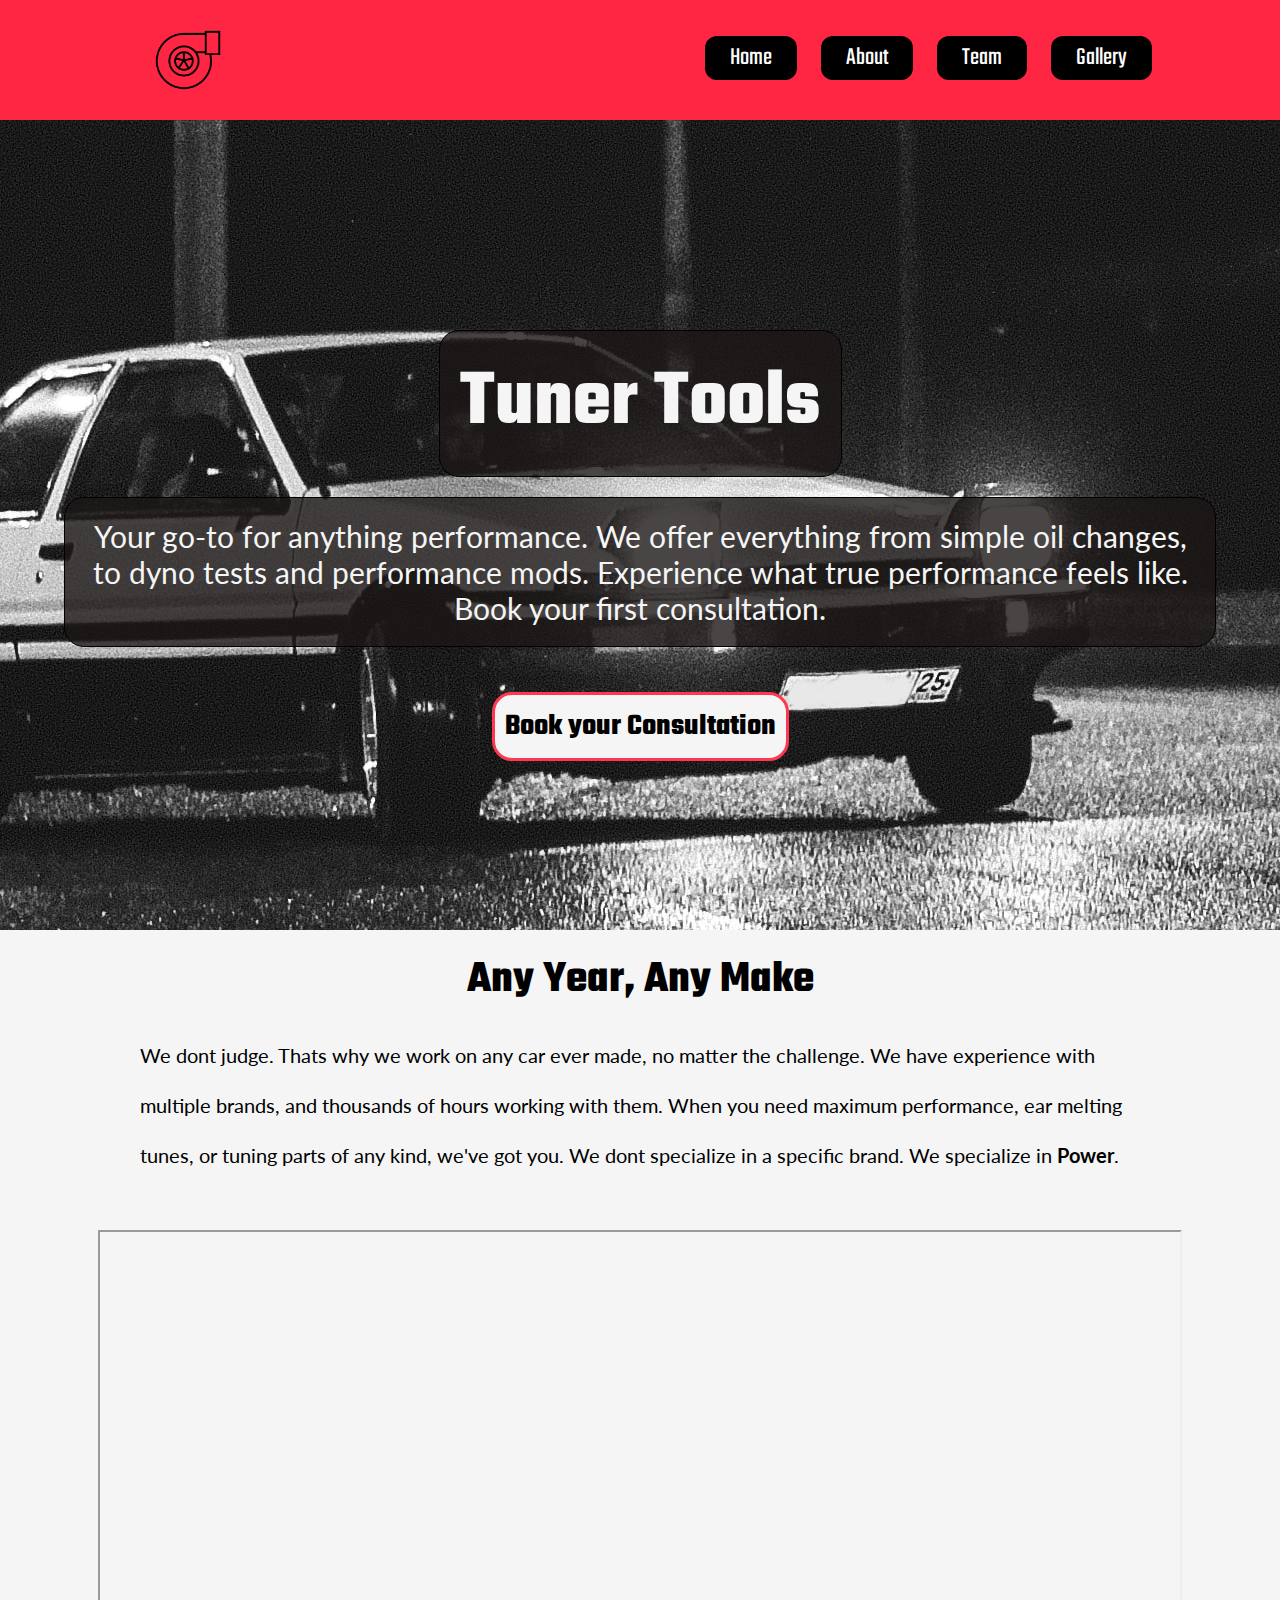
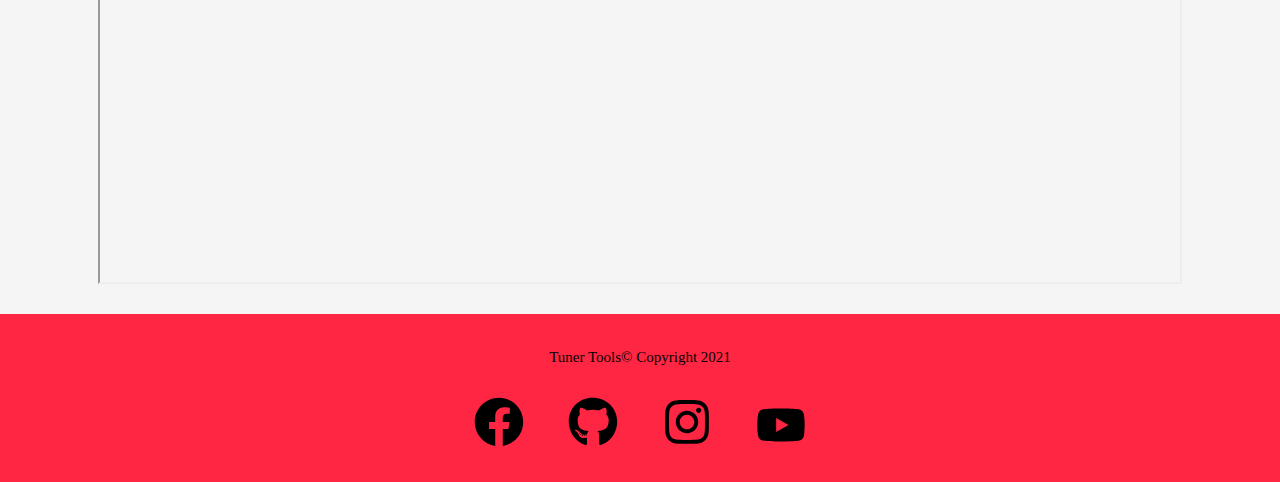
<file: index.html>
<!DOCTYPE html>
<html lang="en">
<head>
  <meta charset="UTF-8">
  <meta http-equiv="X-UA-Compatible" content="IE=edge">
  <meta name="viewport" content="width=device-width, initial-scale=1.0">
  <title>Home</title>
  <link rel="stylesheet" href="style/style.css">
  <script src="javascript/client.js" defer></script>
  <link rel="preconnect" href="https://fonts.googleapis.com">
  <link rel="preconnect" href="https://fonts.gstatic.com" crossorigin>
  <link href="https://fonts.googleapis.com/css2?family=Teko:wght@400;700&display=swap" rel="stylesheet">
  <link href="https://fonts.googleapis.com/css2?family=Lato&display=swap" rel="stylesheet">
</head>
<body>
  <!--Desktop Navigation Bar-->
  <header class="header-color">
    <div class="header-class">
      <nav class="desktop-nav">
        <img class="div-img" src="assets/images/1143281-200.png" alt="logo">
        <ul>
          <li><a href="index.html">Home</a></li>
          <li><a href="#">About</a></li>
          <li><a href="#">Team</a></li>
          <li><a href="#">Gallery</a></li>
        </ul>
      </nav>
      <div class="hamburger" alt="Click Me for Navigation">
        <span class="bar"></span>
        <span class="bar"></span>
        <span class="bar"></span>
      </div>
    </div>
  </header>
    <!--Mobile Navigation Bar-->
      <nav class="mobile-nav">
        <ul>
          <li><a href="index.html">Home</a></li>
          <li><a href="#">About</a></li>
          <li><a href="#">Team</a></li>
          <li><a href="#">Gallery</a></li>
        </ul>
      </nav>
    <!--Hero Section-->
      <section class="hero-pic hero-text">
        <div class="hero-text">
          <h1>Tuner Tools</h1>
          <p>Your go-to for anything performance. We offer everything from simple oil changes, to dyno tests and performance mods.
            Experience what true performance feels like. Book your first consultation.
          </p>
          <button onclick= "document.location='#'"><strong>Book your Consultation</strong></button>
        </div>
      </section>
    <!--Text Section-->
      <article class="article-text">
        <h2>Any Year, Any Make</h2>
        <p>We dont judge. Thats why we work on any car ever made, no matter the challenge.
          We have experience with multiple brands, and thousands of hours working with them.
          When you need maximum performance, ear melting tunes, or tuning parts of any kind,
          we've got you. We dont specialize in a specific brand. We specialize in <strong>Power</strong>.
        </p>
      </article>
    <!--Video Section-->
          <div class="vid-box">
            <iframe width="1080" height="650" src="https://www.youtube.com/embed/31kplxJn6nw" title="YouTube video player"
            allow="accelerometer; autoplay; clipboard-write; encrypted-media; gyroscope; picture-in-picture" allowfullscreen></iframe>
          </div>
      <!--Footer Section-->
      <footer class="footer">
        <p class="footer-text">Tuner Tools&copy; Copyright 2021</p>
          <div class="footer-box">
            <ul>
              <li class="list-style"><a href="#">
                <img class="footer-logo" src="assets/svg/facebook.svg" alt="Facebook">
              </a></li>
              <li class="list-style"><a href="#">
                <img class="footer-logo" src="assets/svg/github.svg" alt="Github">
              </a></li>
              <li class="list-style"><a href="#">
                <img class="footer-logo" src="assets/svg/instagram.svg" alt="Instagram">
              </a></li>
              <li class="list-style"><a href="#">
                <img class="footer-logo" src="assets/svg/youtube.svg" alt="Youtube">
              </a></li>
            </ul>
          </div>
    </footer>
</body>
</file>
<file: style/style.css>
body {
  background-color: whitesmoke;
  margin: 0 auto;
}

.header-class {
  width: 80%;
  margin: 0 auto;
}

.div-img {
  max-width: 120px;
}

.header-color {
  background-color: #ff2643;
}

header::after {
  content: '';
  display: table;
  clear: both;
}

/* ********** */
/* Navigation */
/* ********** */
.desktop-nav {
  display: flex;
  justify-content: space-around;
  margin: 0 auto;
  flex-wrap: wrap;
}

.desktop-nav a {
  text-decoration: none;
  background-color: #000000;
  padding: 4px 25px;
  border-radius: 12px;
  color: white;
  transition-duration: 0.4s;
}

.desktop-nav a:hover {
  background-color: #737373;
}


.desktop-nav ul {
  margin-left: auto;
  margin-top: 15px;
  padding: 0px;
  list-style: none;
  font-family: 'Teko', sans-serif;
  font-size: 25px;
  flex-wrap: wrap;
}

.desktop-nav li {
  display: inline-block;
  margin-left: 20px;
  margin-top: 25px;
}

/* ********* */
/* Hero Card */
/* ********* */

.hero-text {
  display: flex;
  justify-content: center;
  align-items: center;
  flex-flow: column;
}

.hero-pic {
  background-image: url(/assets/images/86drift.jpg);
  background-position: center;
  background-repeat: no-repeat;
  height: 90vh;
  width: 100%;
}

.hero-pic h1 {
  color: whitesmoke;
  background-color: hsla(1, 10%, 10%, 0.8);
  padding: 15px 20px 15px 20px;
  margin: 40px 20px auto 20px;
  border-radius: 20px;
  border: 1px solid black;
}

.hero-pic p {
  text-align: center;
  font-size: 30px;
  padding: 20px;
  margin: 20px 5vw 10px 5vw;
  border-radius: 20px;
  color: whitesmoke;
  font-family: 'Lato', sans-serif;
  background-color: hsla(1, 10%, 10%, 0.8);
  border: 1px solid black;
}

.hero-pic button {
  font-size: 30px;
  font-family: 'Teko', sans-serif;
  padding: 10px;
  border-radius: 20px;
  color: black;
  background-color: whitesmoke;
  border-style: none;
  transition-duration: 0.4s;
  border: 3px solid #ff3852;
  margin-top: 35px;
}

button:hover {
  background-color: #ff2643;
}

/* **** */
/* Body */
/* **** */

h1 {
  font-size: 80px;
  font-family: 'Teko', sans-serif;
  text-align: center;
  margin: 0 auto;
}

h2 {
  font-size: 45px;
  font-family: 'Teko', sans-serif;
  margin: 25px auto 5px auto;
  padding-bottom: 0px;
  text-align: center;
}

h3 {
  font-size: 25px;
  font-family: 'Teko', sans-serif;
  margin: 15px 0px 3px 0px;
  padding: 0 auto;
}

.article-text {
  font-size: 20px;
  margin: 0px 0px 30px 0px;
  padding: 0 auto;
  line-height: 50px;
  display: flex;
  justify-content: center;
  align-items: center;
  flex-wrap: wrap;
  margin: 0 auto;
  max-width: 100ch;
}

.article-list {
  font-size: 20px;
  margin: 0px 60px 10px 30px;
  padding: 0 auto;
}

.article-text p {
  font-family: 'Lato', sans-serif;
}

/* ****** */
/* Footer */
/* ****** */


.footer {
  display: flex;
  flex-wrap: wrap;
  justify-content: center;
  background-color: #ff2643;
  padding: 10px;
  margin: 30px 0px 0px 0px;
}

.footer-text {
  font-size: 15px;
  margin-bottom: 0px;
  padding: 10px;
}

.footer-box {
  display: flex;
  justify-content: center;
  align-items: center;
  width: 100%;
  margin-top: 0 auto;
  padding: 0 auto;
}

.footer-logo {
  width: 50px;
  margin: 5px 20px 5px 20px;
  max-width: 50px;
  max-height: 50px;
}

.list-style {
  list-style: none;
  display: inline;
  text-decoration: none;
}

footer ul {
  padding: 0;
}

a {
  text-decoration: none;
}

/* ***** */
/* Video */
/* ***** */

.vid-box {
  width: 90vw;
  display: flex;
  justify-content: center;
  align-content: center;
  margin: 30px auto 30px auto;
}

/* ****** */
/* Mobile */
/* ****** */
.mobile-nav {
  display: none;
}

.mobile-nav a {
  list-style: none;
  text-decoration: none;
  color: white;
  background-color: #000000;
  border-radius: 5px;
  font-family: 'Lato', sans-serif;
  font-size: 20px;
  padding: 10px 80px;
}

.hamburger {
  display: none;
  cursor: pointer;
}

.bar {
  display: block;
  width: 40px;
  height: 8px;
  margin: 8px auto;
  transition: all 0.3s ease-in-out;
  background-color: black;
}
@media screen and (max-width: 768px) {
  .article-text {
    font-size: 16px;
    margin: auto 15px auto 15px;
  }
  .hero-pic h1 {
    font-size: 50px;
  }
  .hero-pic p {
    font-size: 20px
  }
  .footer-logo {
    width: 40px;
  }

  h2 {
    font-size: 35px;
  }

  .hero-pic {
    height: 60vh;
    background-image: url(/assets/images/supra.jpg);
    background-position: center;
    background-repeat: no-repeat;
    background-size: cover;
    width: 100%;
  }
  
  .desktop-nav ul{
    display: none;
  }

  .div-img {
    display: flex;
    justify-content: space-around;
  }

  /* ************* */
  /* Hamburger Nav */
  /* ************* */
  .hamburger {
    display: block;
    margin-top: 30px;
  }

  .hamburger.open .bar:nth-child(2){
    opacity: 0;
  }
  .hamburger.open .bar:nth-child(1){
    transform: translateY(25px) rotate(45deg);
  }
  .hamburger.open .bar:nth-child(3){
    transform: translateY(-6.5px) rotate(-45deg);
  }

  .header-class {
    display: flex;
    justify-content: center;
    margin-left: 0px;
    margin-right: auto;
  }

  .mobile-nav{
    display: none;
  }

  .mobile-nav.open {
    position: absolute;
    display: flex;
    flex-direction: column;
    text-align: center;
    width: 100%;
    margin-bottom: 20px;
    background-color: #ff4d64;
  }

  .mobile-nav ul {
    list-style: none;
  }

  .mobile-nav li {
    margin-top: 50px;
    margin-bottom: 20px;
  }

}
</file>
